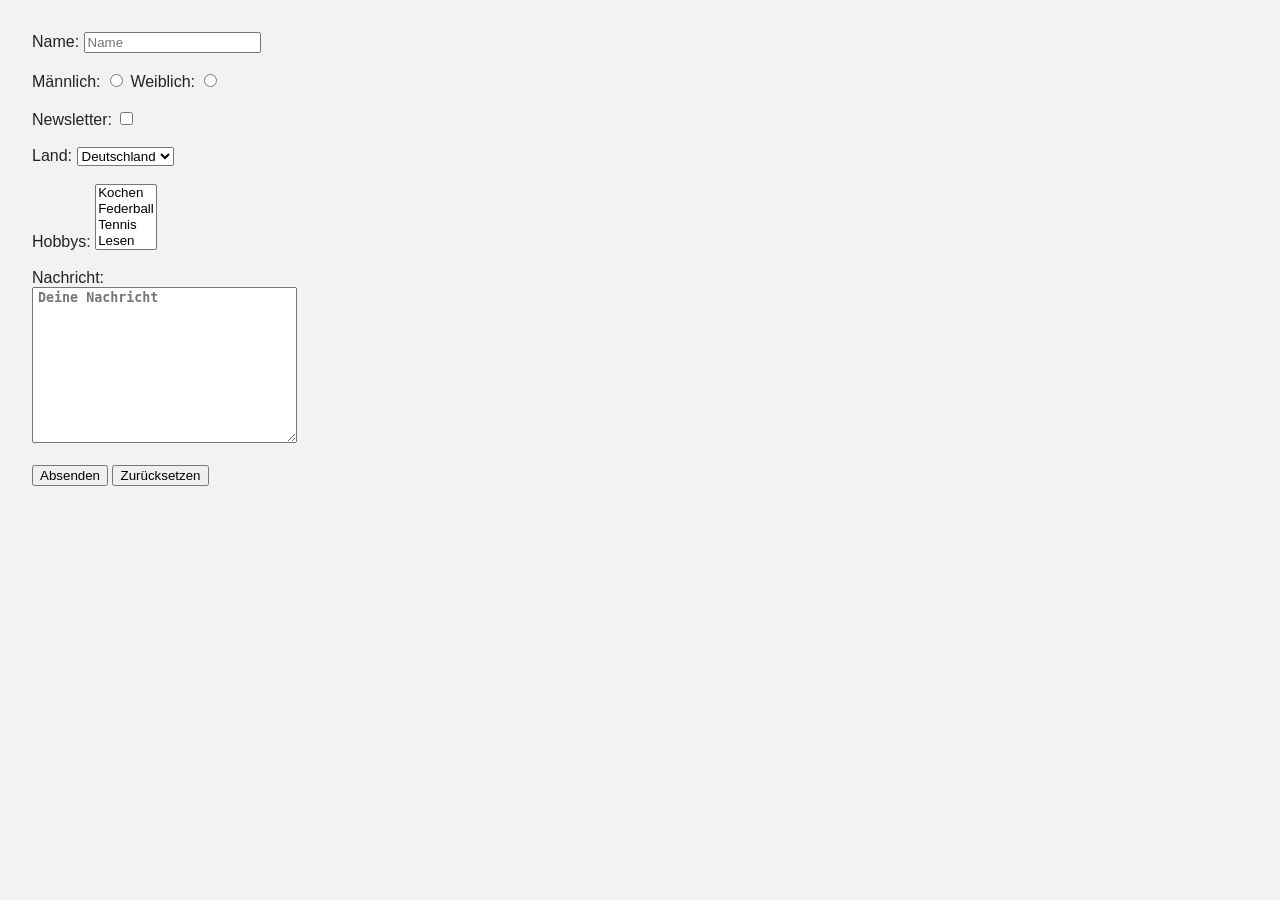
<file: Formular.html>
<!DOCTYPE html>
<html lang="de">

<head>
    <meta charset="UTF-8">
    <meta name="viewport" content="width=device-width, initial-scale=1.0">
    <title>Kontaktformular</title>

    <link rel="stylesheet" href="style.css">
</head>

<body>

    <form action="mailto:COR240597@spengergasse.at" method="post" enctype="text/plain">

        <label for="name">Name:</label>
        <input type="text" name="name" id="name" placeholder="Name">

        <br><br>

        <label for="male">Männlich:</label>
        <input type="radio" name="gender" id="male" value="male">
        <label for="female">Weiblich:</label>
        <input type="radio" name="gender" id="female" value="female">
        <br><br>

        <label for="newsletter">Newsletter:</label>
        <input type="checkbox" name="newsletter" id="newsletter">

        <br><br>

        <label for="country">Land:</label>
        <select name="country" id="country">
            <option value="de">Deutschland</option>
            <option value="at">Österreich</option>
            <option value="ch">Schweiz</option>
        </select>

        <br><br>

        <label for="hobbies">Hobbys:</label>
        <select name="hobbies" id="hobbies" multiple>
            <option value="cooking">Kochen</option>
            <option value="badminton">Federball</option>
            <option value="tennis">Tennis</option>
            <option value="reading">Lesen</option>
        </select>

        <br><br>

        <label for="message">Nachricht:</label>
        <br>
        <textarea name="message" id="message" cols="30" rows="10" placeholder="Deine Nachricht"></textarea>

        <br><br>

        <input type="submit" value="Absenden">
        <input type="reset" value="Zurücksetzen">

    </form>

</body>

</html>
</file>
<file: style.css>
* {
    box-sizing: border-box;
}

body {
    background-color: #f2f2f2;
    color: #222222;
    font-family: Arial, sans-serif;
    margin: 2rem;
}

h1 {
    background-color: rgba(30, 100, 180, 0.8);
    color: white;
    padding: 1rem;
    border: 2px solid black
}

nav {
    margin-bottom: 2rem;
}

nav a {
    margin-right: 1rem;
    color: #1e64b4;
}

.karte {
    width: 20rem;
    padding: 1rem;
    border: 2px solid #1e64b4;
    background-color: white;
    margin-bottom: 2rem;
}

.karte h2 {
    margin-top: 0;
}

.karte img {
    max-width: 100%;
    height: auto;
}



nav a:hover {
    background-color: deepskyblue;
}

nav a {
    display: inline-block;
    padding: 10px 20px;
    background-color: lightblue;
    color: black;
    text-decoration: none;
    border: 2px solid black;
    border-radius: 5px;
    margin-right: 10px;
}

textarea {
    font-weight: bold;
    padding-left: 5px;
}


/*ab hier ist für Formular.html*/
</file>
